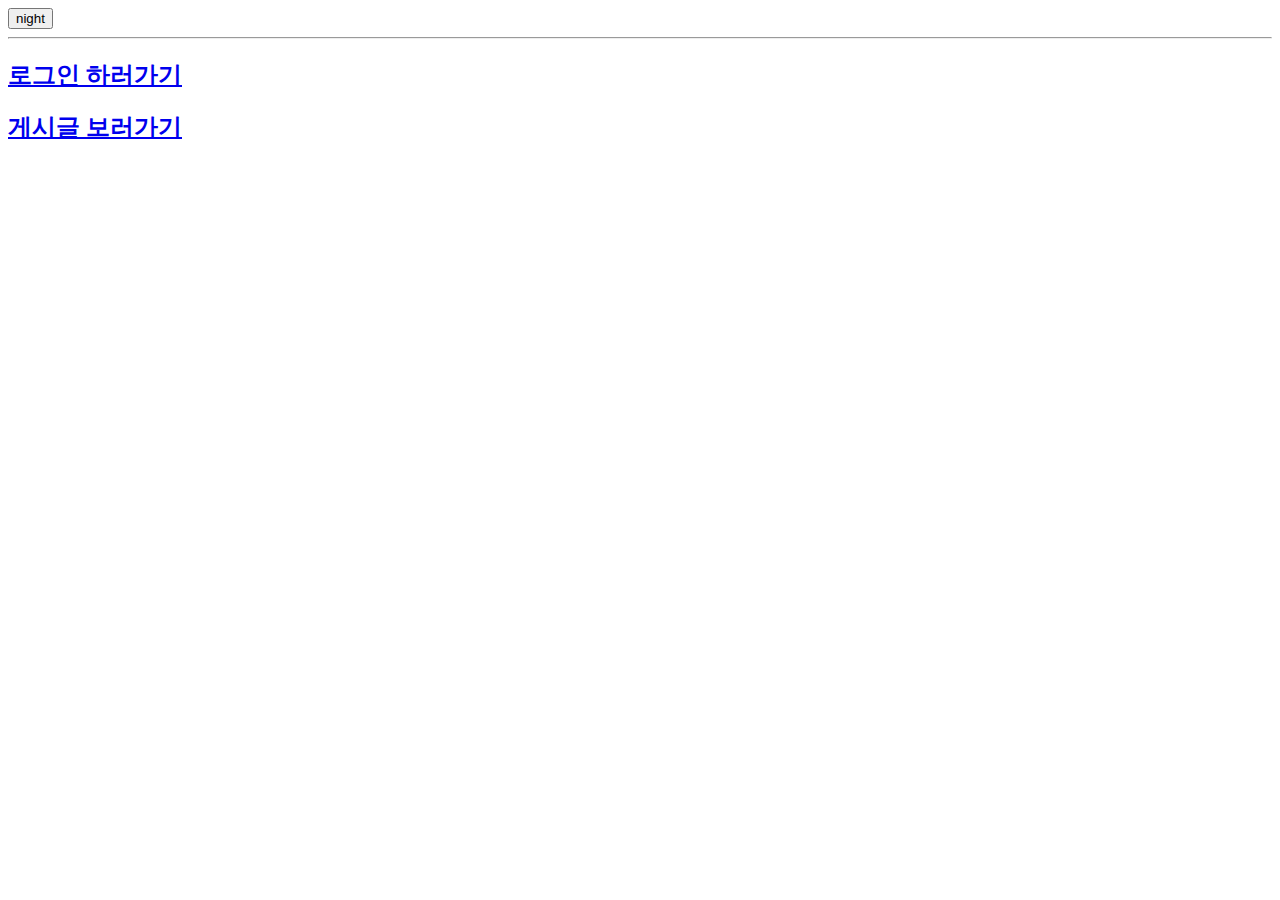
<file: index.html>
<!DOCTYPE html>
<html>
<head>
<script src="https://ajax.googleapis.com/ajax/libs/jquery/3.6.0/jquery.min.js"></script>
<script src="color.html"></script>
<meta charset="UTF-8">
<title>Insert title here</title>
<script type="text/javascript"
	src="https://openapi.map.naver.com/openapi/v3/maps.js?ncpClientId=bd7al82njv"></script>
</head>
<body>

	<input type="button" value="night"
		onclick="
	nightDayHandler(this);
		">
	<hr>
	<h2>
		<a href="login.php">로그인 하러가기</a>
	</h2>
	<h2>
		<a href="board_list.php">게시글 보러가기</a>
	</h2>
	<div id="map" style="width: 50%; height: 400px;"></div>
	<script>
		var mapOptions = {
			center : new naver.maps.LatLng(37.3595704, 127.105399),
			zoom : 10
		};

		var map = new naver.maps.Map('map', mapOptions);
	</script>

</body>
</html>
</file>
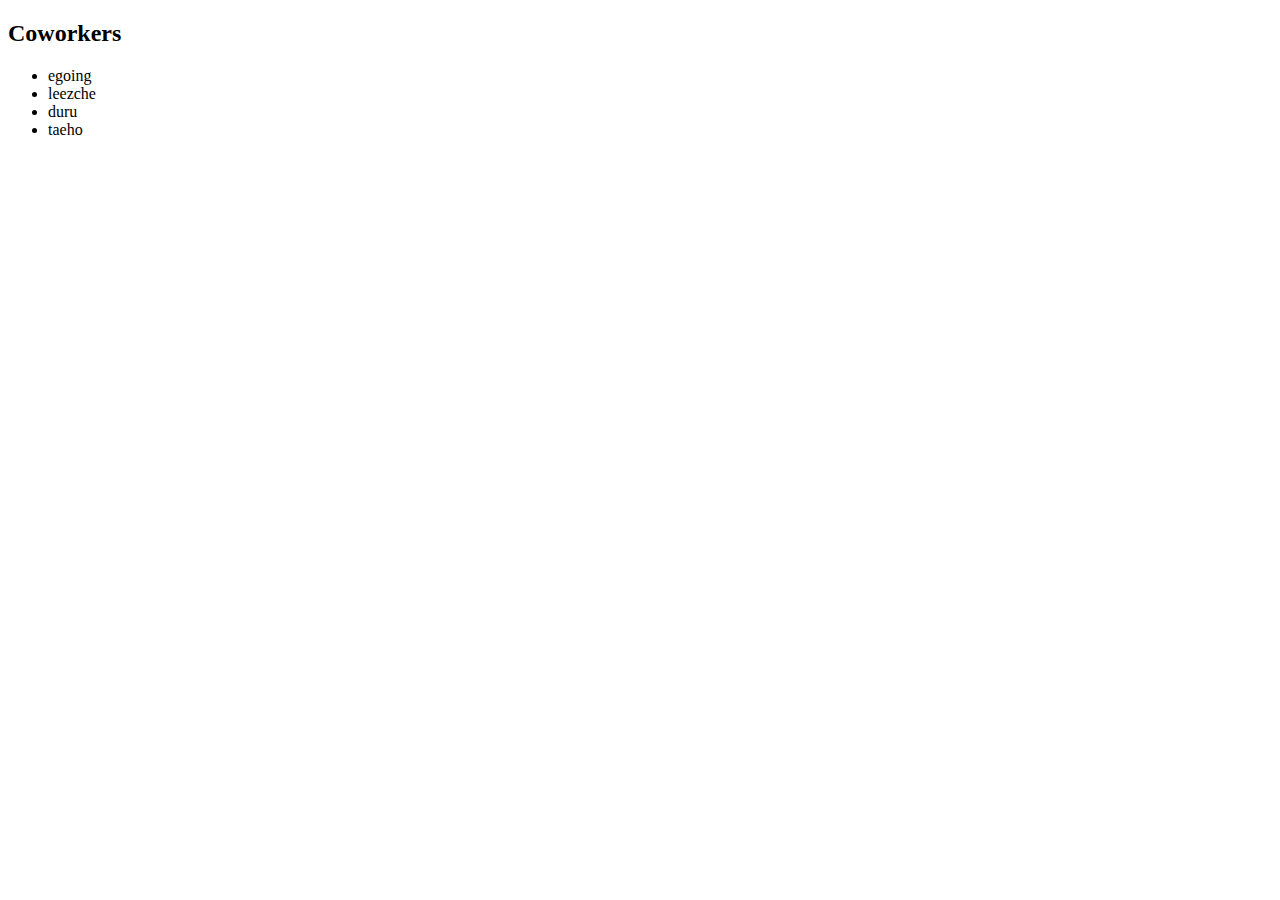
<file: arr+while.html>
<!DOCTYPE html>
<html>
<head>
<meta charset="UTF-8">
<title>Insert title here</title>
</head>
<body>
<script>
	var coworkers = ['egoing', 'leezche', 'duru', 'taeho'];
</script>
<h2>Coworkers</h2>
<ul>
	<script>
		var i = 0;
		while(i<coworkers.length){<!-- 배열의 길이: 배열의 변수.length -->
			document.write('<li>'+coworkers[i]+'</li>');
			i=i+1;
		}
	</script>
</ul>
</body>
</html>
</file>
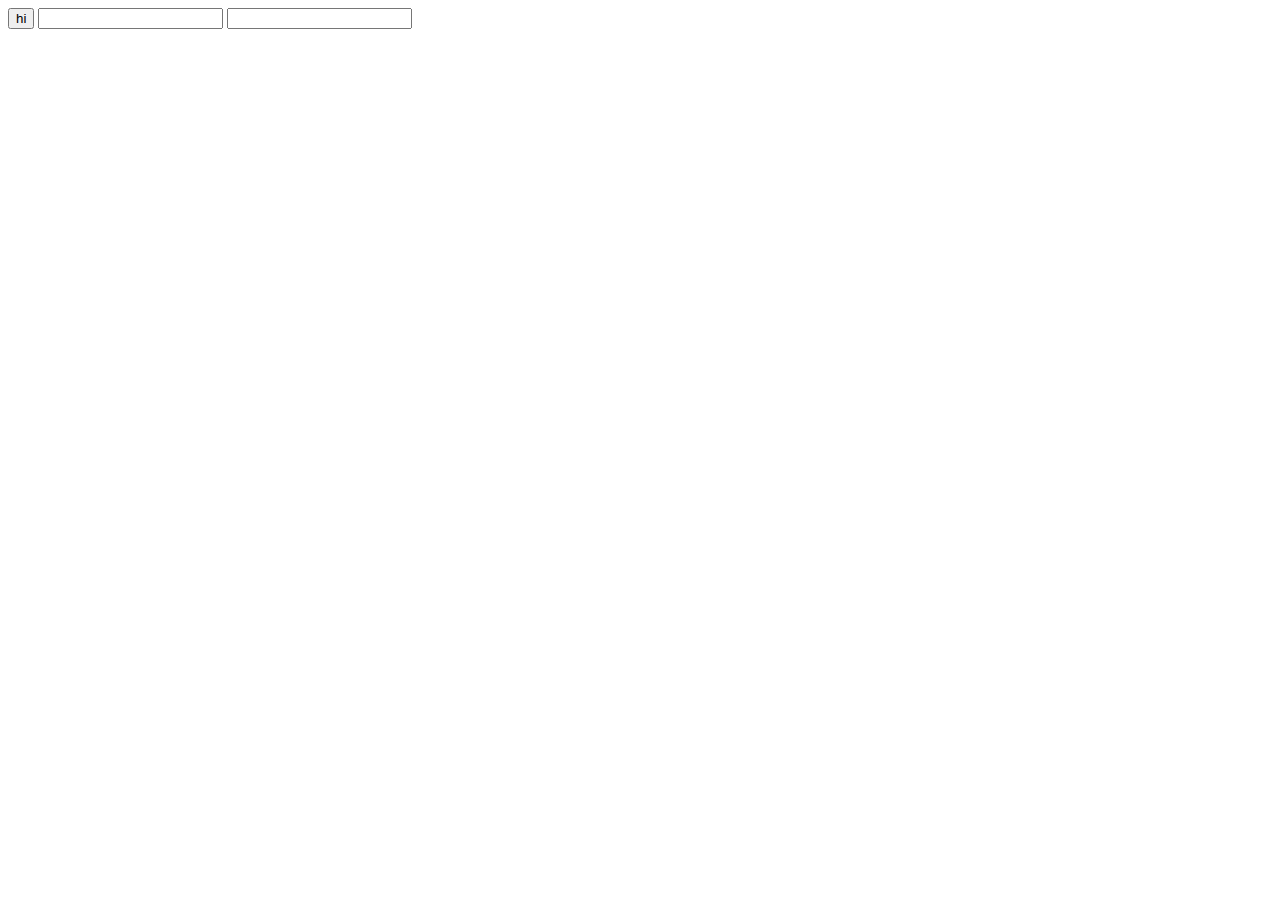
<file: ex.html>
<!DOCTYPE html>
<html>
<head>
<meta charset="UTF-8">
<title>Insert title here</title>
</head>
<body>
	<input type="button" value="hi" onclick="alert('hi')">
	<input type="text" onchange="alert('changed')">
	<input type="text" onkeydown="alert('key down')">
</body>
</html>
</file>
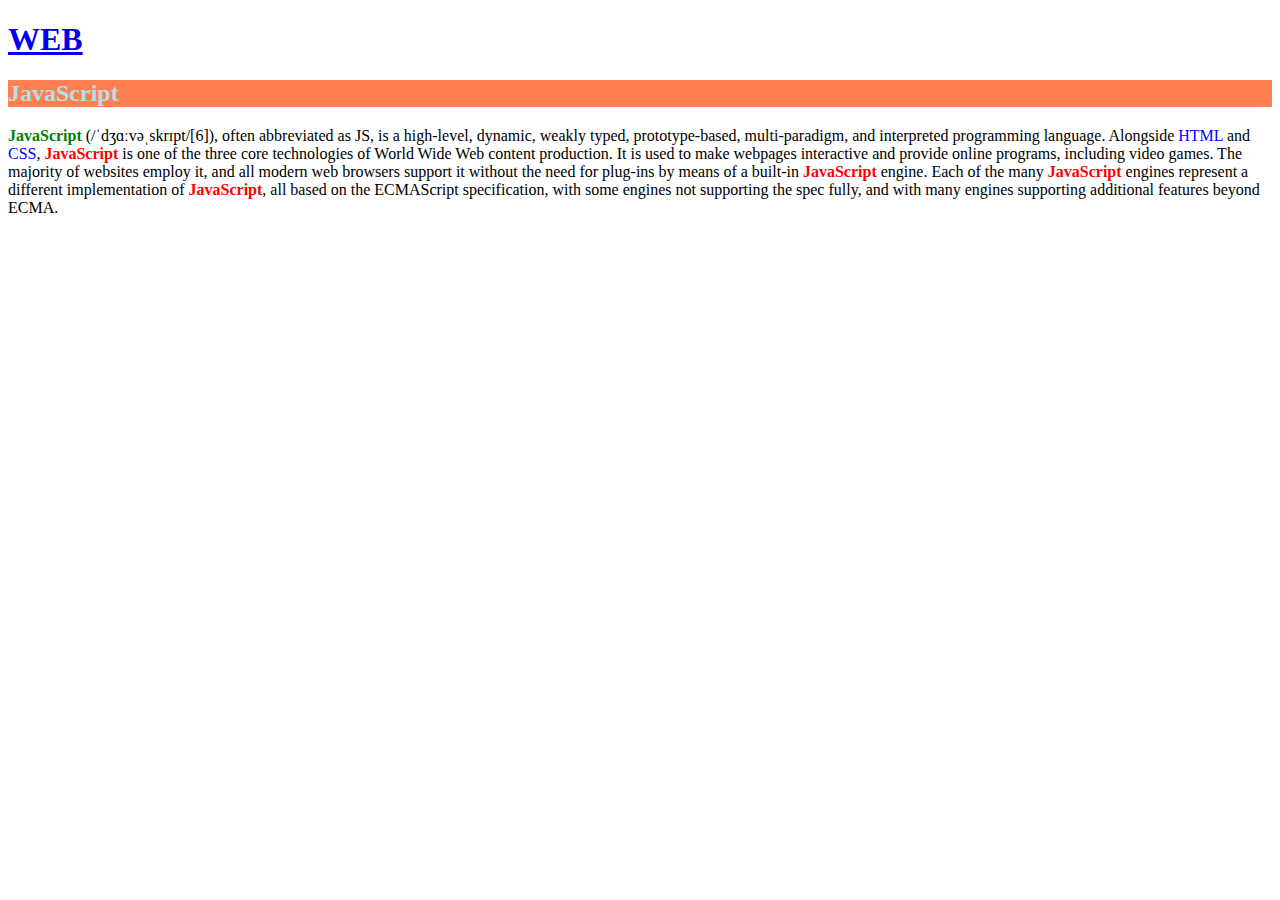
<file: index2.html>
<!DOCTYPE html>
<html>
<head>

<style>
	.js{
		font-weight: bold;
		color:red;
	}
	
	#first{
		color: green;
	}
	span{
		color:blue;
	}
</style>
	<!-- 선택자: span, class는 그룹핑한다, id는 식별한다. id가 우선, > class > 태그  -->
<meta charset="UTF-8">
<title>Insert title here</title>

</head>

<body>
	<h1>
		<a href="index.html">WEB</a>
	</h1>
	<h2 style="background-color: coral; color: powderblue;">JavaScript</h2>
	<p>
		<span id="first" class="js">JavaScript</span> (/ˈdʒɑːvəˌskrɪpt/[6]),
		often abbreviated as JS, is a high-level, dynamic, weakly typed,
		prototype-based, multi-paradigm, and interpreted programming language.
		Alongside <span>HTML</span> and <span>CSS</span>, <span class="js">JavaScript</span>
		is one of the three core technologies of World Wide Web content
		production. It is used to make webpages interactive and provide online
		programs, including video games. The majority of websites employ it,
		and all modern web browsers support it without the need for plug-ins
		by means of a built-in <span class="js">JavaScript</span> engine. Each
		of the many <span class="js">JavaScript</span> engines represent a
		different implementation of <span class="js">JavaScript</span>, all
		based on the ECMAScript specification, with some engines not
		supporting the spec fully, and with many engines supporting additional
		features beyond ECMA.
	</p>
</body>
</html>
</file>
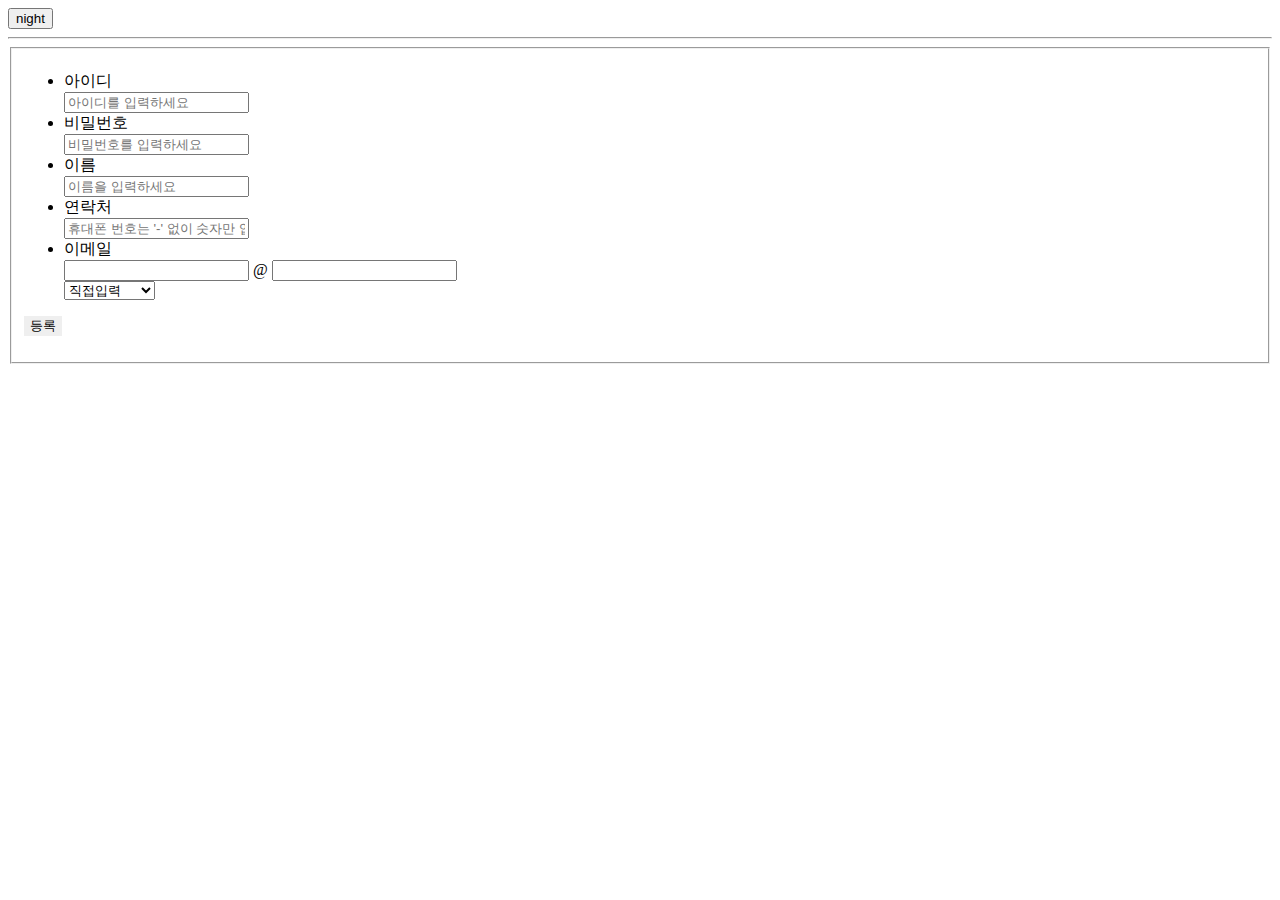
<file: regist.html>
<!DOCTYPE html>
<html>
<head>
<meta charset="UTF-8">
<script src="https://ajax.googleapis.com/ajax/libs/jquery/3.6.0/jquery.min.js"></script>
<script src="color.html"></script>
<title>regist member</title>
</head>
<body>
	<input type="button" value="night"
		onclick="
			   nightDayHandler(this);">

	<hr>
	<form action="proccess_regist.php" method="POST">
		<fieldset>

			<ul>
				<li><label> 아이디 </label>
					<div>
						<input type="text" id="id" name="id" placeholder="아이디를 입력하세요"
							required />
					</div></li>
				<li><label> 비밀번호 </label>
					<div>
						<input type="password" id="password" name="password"
							placeholder="비밀번호를 입력하세요" required />
					</div></li>
				<li><label> 이름 </label>
					<div>
						<input type="text" id="name" name="name" placeholder="이름을 입력하세요"
							required />
					</div></li>
				<li><label> 연락처 </label>
					<div>
						<input type="tel" id="phone1" name="phone1"
							placeholder="휴대폰 번호는 '-' 없이 숫자만 입력해주세요." required />
					</div></li>
				<li class="clear"><label> 이메일 </label>
					<div>
						<input type="text" id="email1" name="email1" title="이메일 주소" /> <span>@</span>
						<input type="text" name="email2" title="이메일 제공 업체 입력" />
						<div>
							<select title="이메일 제공업체 목록" name="selectEmail">
								<option value="">직접입력</option>
								<option value="naver.com">naver.com</option>
								<option value="hanmail.net">hanmail.net</option>
								<option value="gmail.com">gmail.com</option>
								<option value="nate.com">nate.com</option>
							</select>
						</div>
					</div></li>



			</ul>
			<p>
				<input type="submit" value="등록"
					style="border: none; cursor: pointer;" />
			</p>
		</fieldset>
	</form>
</body>
</html>
</file>
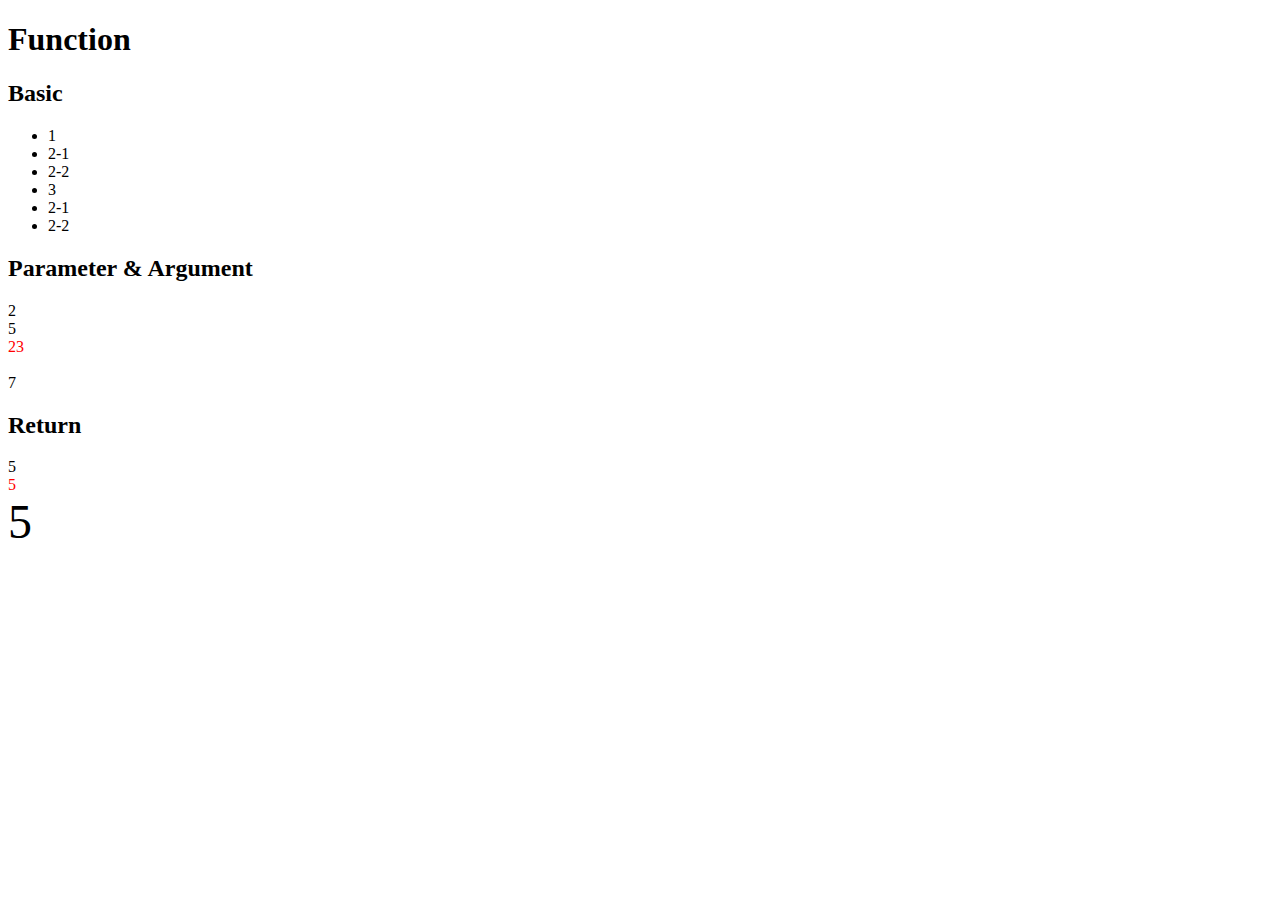
<file: tut_function.html>
<!DOCTYPE html>
<html>
  <head>
    <meta charset="utf-8">
  </head>
  <body>
    <h1>Function</h1>
    <h2>Basic</h2>
    <ul>
      <script>
        function two(){
          document.write('<li>2-1</li>');
          document.write('<li>2-2</li>');
        }
        document.write('<li>1</li>');
        two();
        document.write('<li>3</li>');
        two();
      </script>
    </ul>
    <h2>Parameter & Argument</h2>
    <script>
      function onePlusOne(){
        document.write(1+1+'<br>');
      }
      onePlusOne();
      function sum(left, right){
        document.write(left+right+'<br>');
      }
      function sumColorRed(left, right){
        document.write('<div style="color:red">'+left+right+'</div><br>');
      }
      sum(2,3); // 5
      sumColorRed(2,3); // 5
      sum(3,4); // 7
    </script>
    <h2>Return</h2>
    <script>
      function sum2(left, right){
        return left+right;
      }
      document.write(sum2(2,3)+'<br>');
      document.write('<div style="color:red">'+sum2(2,3)+'</div>');
      document.write('<div style="font-size:3rem;">'+sum2(2,3)+'</div>');
    </script>
  </body>
</html>
</file>
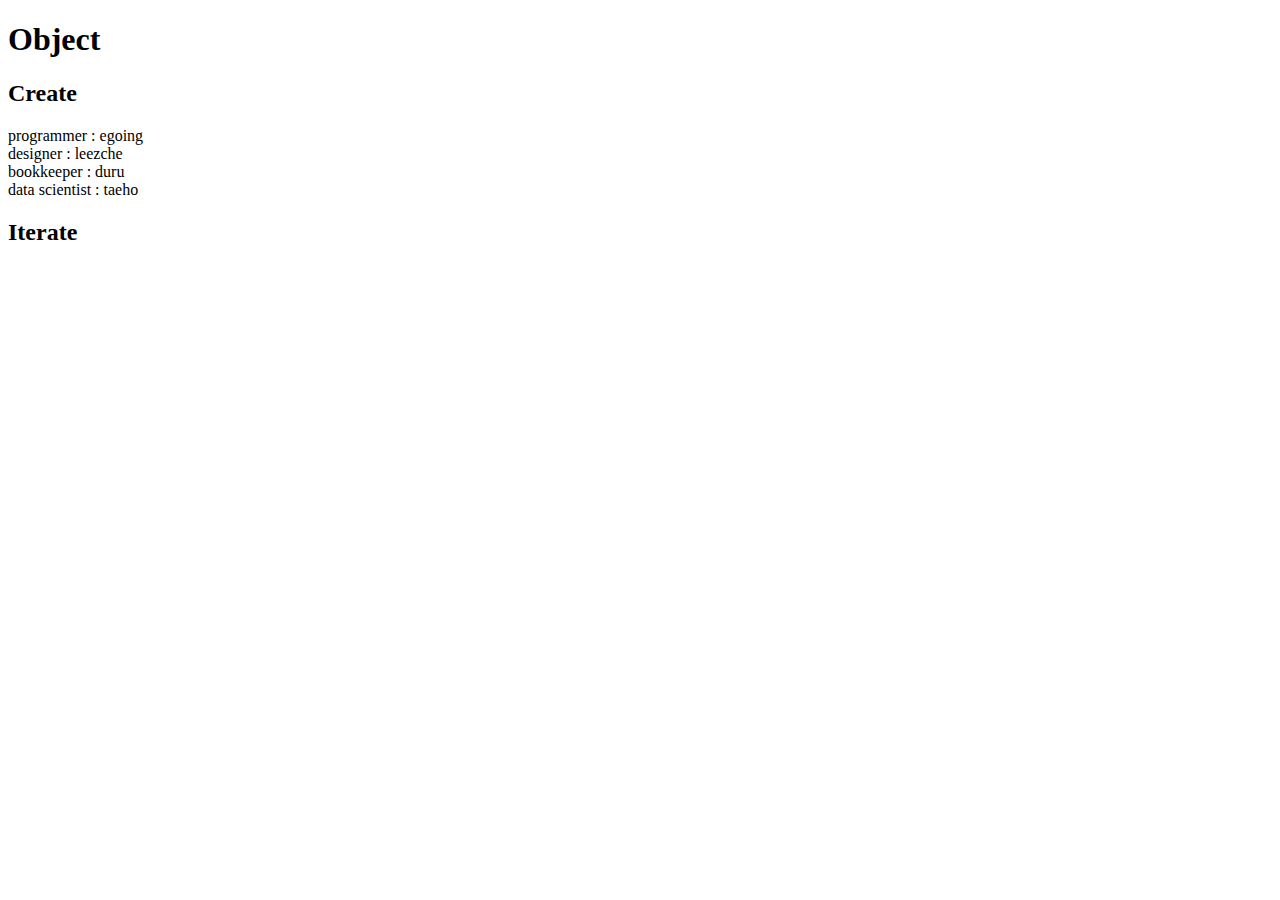
<file: tut_object.html>
<!DOCTYPE html>
<html>
  <head>
    <meta charset="utf-8">
  </head>
  <body>
    <h1>Object</h1>
    <h2>Create</h2>
    <script>
      var coworkers = {
        "programmer":"egoing",
        "designer":"leezche"
      };
      document.write("programmer : "+coworkers.programmer+"<br>");
      document.write("designer : "+coworkers.designer+"<br>");
      coworkers.bookkeeper = "duru";
      document.write("bookkeeper : "+coworkers.bookkeeper+"<br>");
      coworkers["data scientist"] = "taeho";
      document.write("data scientist : "+coworkers["data scientist"]+"<br>");
    </script>
    <h2>Iterate</h2>
    <script>
      for(var key in coworkers) {<!--coworkers안에 있는 key 값을 하나씩 매개변수로 사용하는 반복문 -->
        document.write(key+' : '+coworkers[key]+'<br>');
      }
      
      <h2>Property & Method</h2>
      <script>
        coworkers.showAll = function(){
        	<!--객체에 함수를 선언할 수 있음. 
        	객체에 속한 변수는 프로퍼티
        	객체에 속한 함수는 메소드-->
          for(var key in this) {
            document.write(key+' : '+this[key]+'<br>');
          }
        }
        coworkers.showAll();
      </script>
  </body>
</html>
</file>
